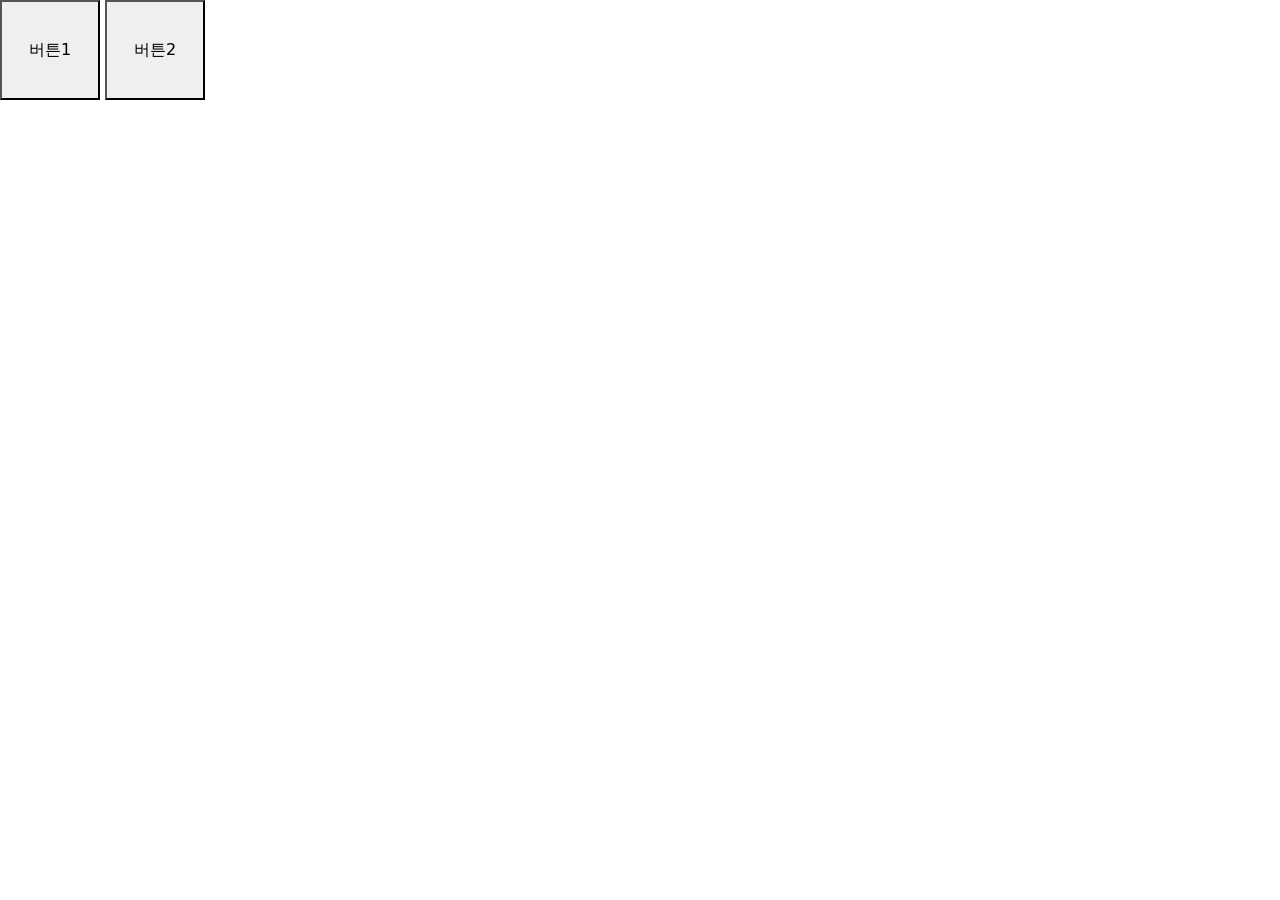
<file: 10.bootstrap 5.x버전 사용법(1) copy.html>
<!DOCTYPE html>
<html lang="en">
<head>
  <meta charset="UTF-8">
  <meta http-equiv="X-UA-Compatible" content="IE=edge">
  <meta name="viewport" content="width=device-width, initial-scale=1.0">
  <title>Document</title>
  <link rel="stylesheet" href="css/main.css">

  <!-- 부트스트랩 : css, js -->
  <!-- 부트스트랩 사용법 css : 출처 : https://getbootstrap.com/docs/5.1/getting-started/introduction/-->
  <link href="https://cdn.jsdelivr.net/npm/bootstrap@5.1.3/dist/css/bootstrap.min.css" rel="stylesheet" integrity="sha384-1BmE4kWBq78iYhFldvKuhfTAU6auU8tT94WrHftjDbrCEXSU1oBoqyl2QvZ6jIW3" crossorigin="anonymous">

</head>
<body>
    <!-- 버튼1 : 아이디 입력하세요 -->
    <!-- 버튼2 : 비밀번호 입력하세요 -->
    <div class="alert-box" id="alert">
      <p id="title">아이디 입력하세요.</p>
      <button id="close">닫기</button>
    </div>

    <button onclick="알림창1('아이디를 입력하세요.', 'block')">버튼1</button>
    <button onclick="알림창1('비밀번호를 입력하세요', 'block')">버튼2</button>
   
</body>

  <!-- 부트스트랩 사용법 js : 출처 : https://getbootstrap.com/docs/5.1/getting-started/introduction/-->
  <script src="https://cdn.jsdelivr.net/npm/bootstrap@5.1.3/dist/js/bootstrap.bundle.min.js" integrity="sha384-ka7Sk0Gln4gmtz2MlQnikT1wXgYsOg+OMhuP+IlRH9sENBO0LRn5q+8nbTov4+1p" crossorigin="anonymous"></script>  

<script>

// close 아이디를 클릭했을 때 function을 실행시켜주세요.
  document.getElementById('close').addEventListener('click', function(
  ){
    document.getElementById('alert').style.display = 'none';
  })

  function 알림창1(구멍1, 구멍2) {

    // 1.제목을 바꿈 : p태그를 아이디 입력으로 바꿈
    document.getElementById('title').innerHTML = 구멍1;

    // 2.띄움
    document.getElementById('alert').style.display = 구멍2;

  }
</script>
</html>
</file>
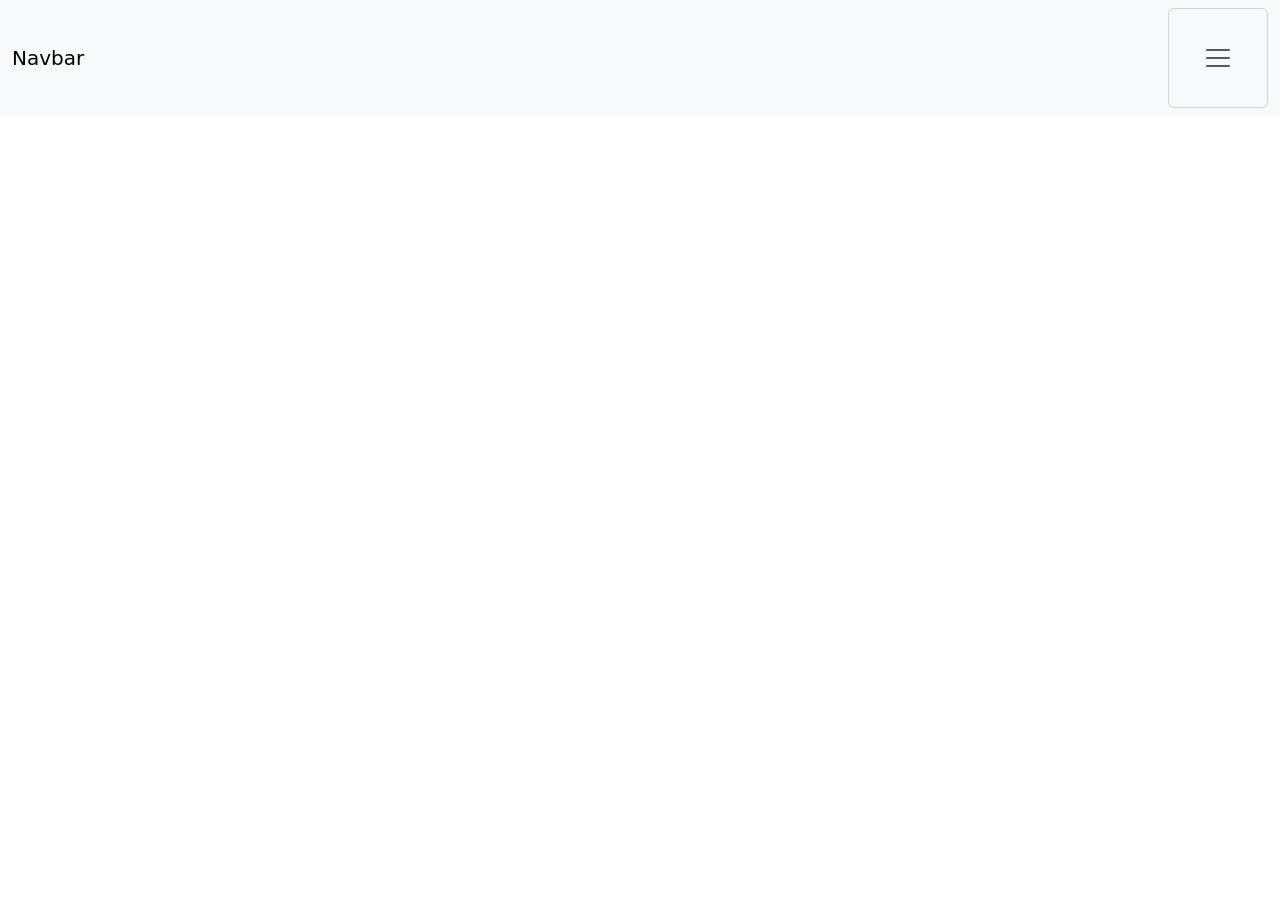
<file: 10.bootstrap 5.x버전 사용법(2)starttemplate 전부 붙여 넣기.html>
<!-- 부트스트랩 사용법 starttemplate : 출처 : https://getbootstrap.com/docs/5.1/getting-started/introduction/-->

<!doctype html>
<html lang="en">
  <head>
    <!-- Required meta tags -->
    <meta charset="utf-8">
    <meta name="viewport" content="width=device-width, initial-scale=1">

    <!-- Bootstrap CSS -->
    <link href="https://cdn.jsdelivr.net/npm/bootstrap@5.1.3/dist/css/bootstrap.min.css" rel="stylesheet" integrity="sha384-1BmE4kWBq78iYhFldvKuhfTAU6auU8tT94WrHftjDbrCEXSU1oBoqyl2QvZ6jIW3" crossorigin="anonymous">

    <link rel="stylesheet" href="css/main.css">

    <title>Hello, world!</title>
  </head>
  <body>

    <!-- nav bar -->
    <nav class="navbar navbar-light bg-light">
      <div class="container-fluid">
        <span class="navbar-brand">Navbar</span>
        <button class="navbar-toggler" type="button">
          <span class="navbar-toggler-icon"></span>
        </button>
      </div>
    </nav> 

    <!-- Optional JavaScript; choose one of the two! -->

    <!-- Option 1: Bootstrap Bundle with Popper -->
    <script src="https://cdn.jsdelivr.net/npm/bootstrap@5.1.3/dist/js/bootstrap.bundle.min.js" integrity="sha384-ka7Sk0Gln4gmtz2MlQnikT1wXgYsOg+OMhuP+IlRH9sENBO0LRn5q+8nbTov4+1p" crossorigin="anonymous"></script>

    <!-- Option 2: Separate Popper and Bootstrap JS -->
    <!--
    <script src="https://cdn.jsdelivr.net/npm/@popperjs/core@2.10.2/dist/umd/popper.min.js" integrity="sha384-7+zCNj/IqJ95wo16oMtfsKbZ9ccEh31eOz1HGyDuCQ6wgnyJNSYdrPa03rtR1zdB" crossorigin="anonymous"></script>
    <script src="https://cdn.jsdelivr.net/npm/bootstrap@5.1.3/dist/js/bootstrap.min.js" integrity="sha384-QJHtvGhmr9XOIpI6YVutG+2QOK9T+ZnN4kzFN1RtK3zEFEIsxhlmWl5/YESvpZ13" crossorigin="anonymous"></script>
    -->
  </body>
</html>
</file>
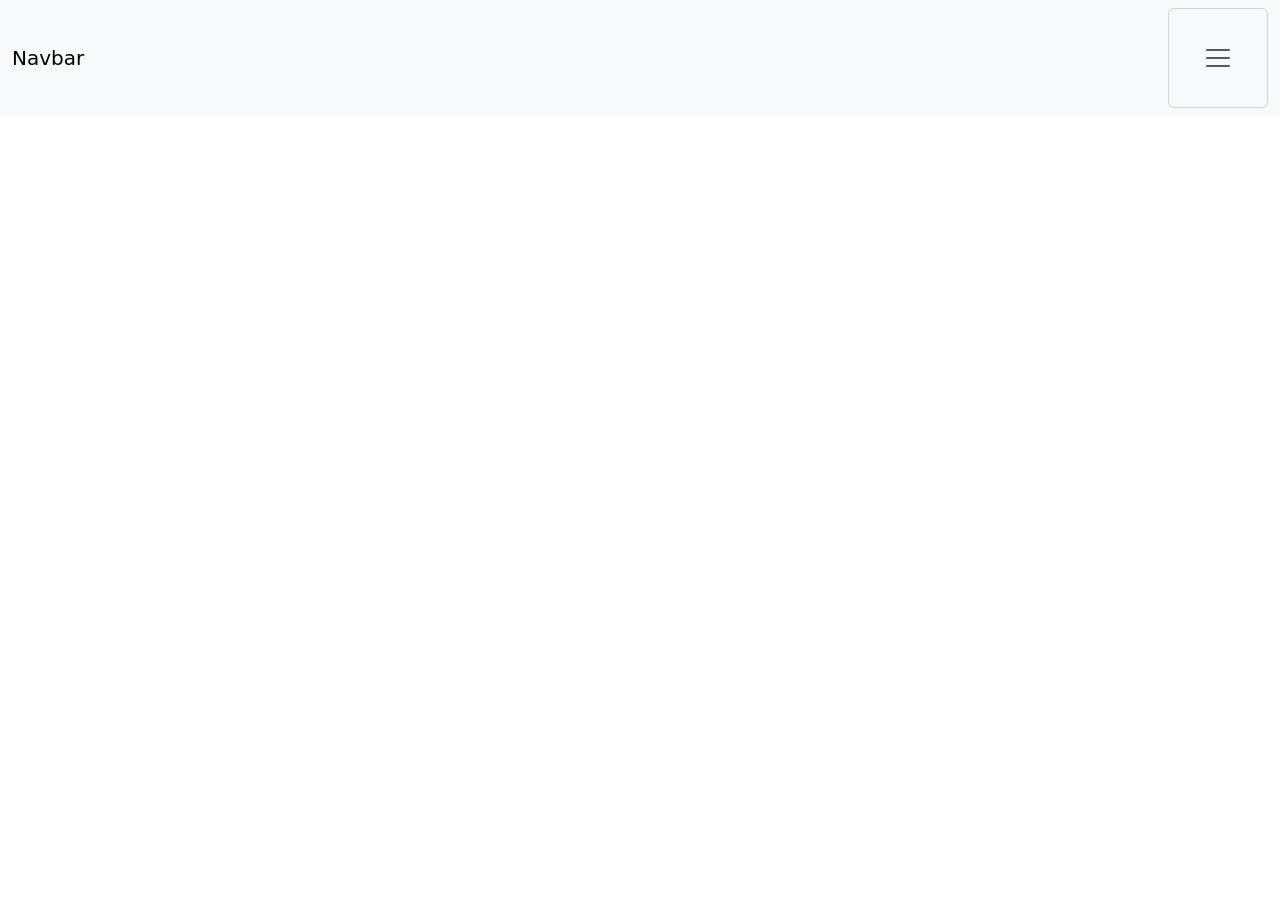
<file: 11.show-class 보였다. 안 보였다 copy.html>
<!-- 부트스트랩 사용법 starttemplate : 출처 : https://getbootstrap.com/docs/5.1/getting-started/introduction/-->

<!doctype html>
<html lang="en">
  <head>
    <!-- Required meta tags -->
    <meta charset="utf-8">
    <meta name="viewport" content="width=device-width, initial-scale=1">

    <!-- Bootstrap CSS -->
    <link href="https://cdn.jsdelivr.net/npm/bootstrap@5.1.3/dist/css/bootstrap.min.css" rel="stylesheet" integrity="sha384-1BmE4kWBq78iYhFldvKuhfTAU6auU8tT94WrHftjDbrCEXSU1oBoqyl2QvZ6jIW3" crossorigin="anonymous">

    <link rel="stylesheet" href="css/main.css">

    <title>Hello, world!</title>
  </head>
  <body>

    <!-- nav bar -->
    <nav class="navbar navbar-light bg-light">
      <div class="container-fluid">
        <span class="navbar-brand">Navbar</span>
        <button class="navbar-toggler" type="button">
          <span class="navbar-toggler-icon"></span>
        </button>
      </div>
    </nav> 

    <ul class="list-group">
      <li class="list-group-item">An item</li>
      <li class="list-group-item">A second item</li>
      <li class="list-group-item">A third item</li>
      <li class="list-group-item">A fourth item</li>
      <li class="list-group-item">And a fifth one</li>
    </ul>

    <script>
      // css display 만들어 놔야 함
      document.getElementsByClassName('navbar-toggler')[0].addEventListener('click', function(){
        document.getElementsByClassName('list-group')[0].classList.toggle('show');
      })
    </script>
    <!-- Optional JavaScript; choose one of the two! -->

    <!-- Option 1: Bootstrap Bundle with Popper -->
    <script src="https://cdn.jsdelivr.net/npm/bootstrap@5.1.3/dist/js/bootstrap.bundle.min.js" integrity="sha384-ka7Sk0Gln4gmtz2MlQnikT1wXgYsOg+OMhuP+IlRH9sENBO0LRn5q+8nbTov4+1p" crossorigin="anonymous"></script>

    <!-- Option 2: Separate Popper and Bootstrap JS -->
    <!--
    <script src="https://cdn.jsdelivr.net/npm/@popperjs/core@2.10.2/dist/umd/popper.min.js" integrity="sha384-7+zCNj/IqJ95wo16oMtfsKbZ9ccEh31eOz1HGyDuCQ6wgnyJNSYdrPa03rtR1zdB" crossorigin="anonymous"></script>
    <script src="https://cdn.jsdelivr.net/npm/bootstrap@5.1.3/dist/js/bootstrap.min.js" integrity="sha384-QJHtvGhmr9XOIpI6YVutG+2QOK9T+ZnN4kzFN1RtK3zEFEIsxhlmWl5/YESvpZ13" crossorigin="anonymous"></script>
    -->
  </body>
</html>
</file>
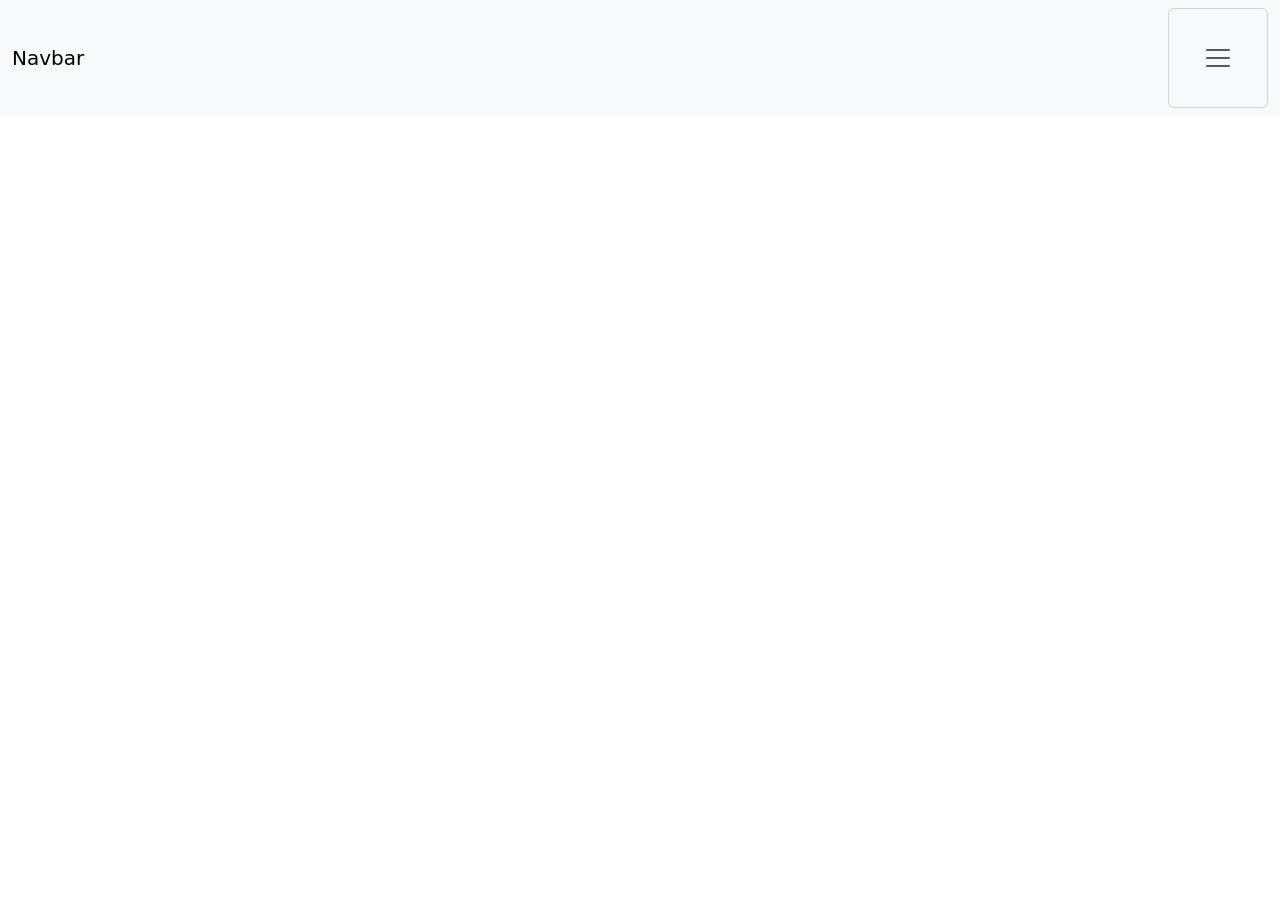
<file: 12.querySelector(All).html>
<!-- 부트스트랩 사용법 starttemplate : 출처 : https://getbootstrap.com/docs/5.1/getting-started/introduction/-->

<!doctype html>
<html lang="en">
  <head>
    <!-- Required meta tags -->
    <meta charset="utf-8">
    <meta name="viewport" content="width=device-width, initial-scale=1">

    <!-- Bootstrap CSS -->
    <link href="https://cdn.jsdelivr.net/npm/bootstrap@5.1.3/dist/css/bootstrap.min.css" rel="stylesheet" integrity="sha384-1BmE4kWBq78iYhFldvKuhfTAU6auU8tT94WrHftjDbrCEXSU1oBoqyl2QvZ6jIW3" crossorigin="anonymous">

    <link rel="stylesheet" href="css/main.css">

    <title>Hello, world!</title>
  </head>
  <body>

    <!-- nav bar -->
    <nav class="navbar navbar-light bg-light">
      <div class="container-fluid">
        <span class="navbar-brand">Navbar</span>
        <button class="navbar-toggler" type="button">
          <span class="navbar-toggler-icon"></span>
        </button>
      </div>
    </nav> 

    <ul class="list-group" id="list-group">
      <li class="list-group-item">An item</li>
      <li class="list-group-item">A second item</li>
      <li class="list-group-item">A third item</li>
      <li class="list-group-item">A fourth item</li>
      <li class="list-group-item">And a fifth one</li>
    </ul>

    <script>

      // querySelector : class, id 둘 다 선택 가능
      // 특징 : 맨 위에것만 찾음
      document.querySelector('.list-group')
      document.querySelector('#list-group')

      // querySelectorAll : 해당 요소 다 찾아줌
      document.querySelectorAll('.list-group-item')
      document.querySelectorAll('.list-group-item')[1]

    </script>
    <!-- Optional JavaScript; choose one of the two! -->

    <!-- Option 1: Bootstrap Bundle with Popper -->
    <script src="https://cdn.jsdelivr.net/npm/bootstrap@5.1.3/dist/js/bootstrap.bundle.min.js" integrity="sha384-ka7Sk0Gln4gmtz2MlQnikT1wXgYsOg+OMhuP+IlRH9sENBO0LRn5q+8nbTov4+1p" crossorigin="anonymous"></script>

    <!-- Option 2: Separate Popper and Bootstrap JS -->
    <!--
    <script src="https://cdn.jsdelivr.net/npm/@popperjs/core@2.10.2/dist/umd/popper.min.js" integrity="sha384-7+zCNj/IqJ95wo16oMtfsKbZ9ccEh31eOz1HGyDuCQ6wgnyJNSYdrPa03rtR1zdB" crossorigin="anonymous"></script>
    <script src="https://cdn.jsdelivr.net/npm/bootstrap@5.1.3/dist/js/bootstrap.min.js" integrity="sha384-QJHtvGhmr9XOIpI6YVutG+2QOK9T+ZnN4kzFN1RtK3zEFEIsxhlmWl5/YESvpZ13" crossorigin="anonymous"></script>
    -->
  </body>
</html>
</file>
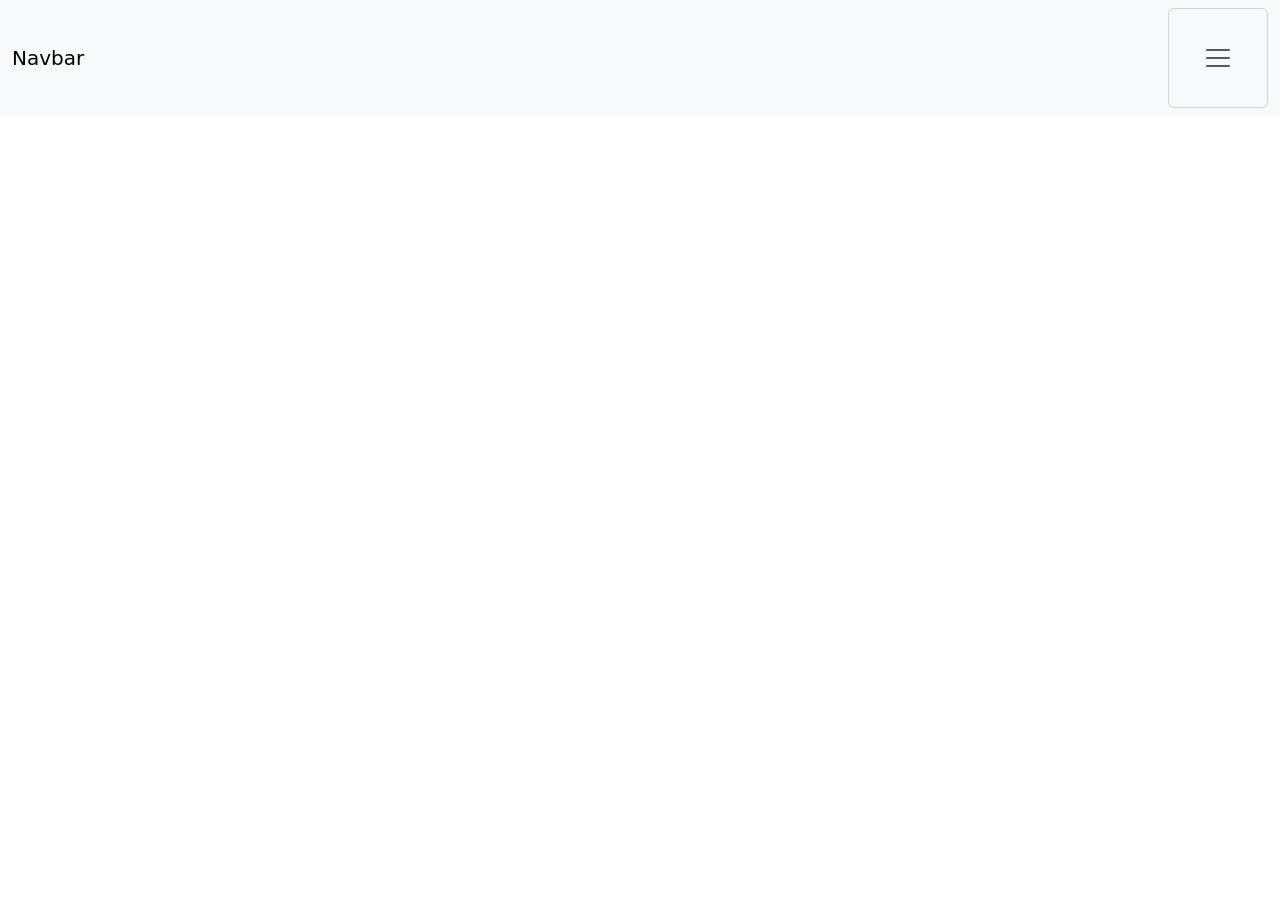
<file: 12.show-class 보였다. 안 보였다 copy.html>
<!-- 부트스트랩 사용법 starttemplate : 출처 : https://getbootstrap.com/docs/5.1/getting-started/introduction/-->

<!DOCTYPE html>
<html lang="en">
  <head>
    <!-- Required meta tags -->
    <meta charset="utf-8" />
    <meta name="viewport" content="width=device-width, initial-scale=1" />

    <!-- Bootstrap CSS -->
    <link
      href="https://cdn.jsdelivr.net/npm/bootstrap@5.1.3/dist/css/bootstrap.min.css"
      rel="stylesheet"
      integrity="sha384-1BmE4kWBq78iYhFldvKuhfTAU6auU8tT94WrHftjDbrCEXSU1oBoqyl2QvZ6jIW3"
      crossorigin="anonymous"
    />

    <link rel="stylesheet" href="css/main.css" />

    <title>Hello, world!</title>
  </head>
  <body>
    <!-- nav bar -->
    <nav class="navbar navbar-light bg-light">
      <div class="container-fluid">
        <span class="navbar-brand">Navbar</span>
        <button class="navbar-toggler" type="button">
          <span class="navbar-toggler-icon"></span>
        </button>
      </div>
    </nav>

    <ul class="list-group">
      <li class="list-group-item">An item</li>
      <li class="list-group-item">A second item</li>
      <li class="list-group-item">A third item</li>
      <li class="list-group-item">A fourth item</li>
      <li class="list-group-item">And a fifth one</li>
    </ul>

    <script>
      // css display 만들어 놔야 함 -> 좀 더 자세히 : 모달 창 만드는 법index copy.html
      document
        .getElementsByClassName("navbar-toggler")[0]
        .addEventListener("click", function () {
          document
            .getElementsByClassName("list-group")[0]
            .classList.toggle("show");
        });
    </script>
    <!-- Optional JavaScript; choose one of the two! -->

    <!-- Option 1: Bootstrap Bundle with Popper -->
    <script
      src="https://cdn.jsdelivr.net/npm/bootstrap@5.1.3/dist/js/bootstrap.bundle.min.js"
      integrity="sha384-ka7Sk0Gln4gmtz2MlQnikT1wXgYsOg+OMhuP+IlRH9sENBO0LRn5q+8nbTov4+1p"
      crossorigin="anonymous"
    ></script>

    <!-- Option 2: Separate Popper and Bootstrap JS -->
    <!--
    <script src="https://cdn.jsdelivr.net/npm/@popperjs/core@2.10.2/dist/umd/popper.min.js" integrity="sha384-7+zCNj/IqJ95wo16oMtfsKbZ9ccEh31eOz1HGyDuCQ6wgnyJNSYdrPa03rtR1zdB" crossorigin="anonymous"></script>
    <script src="https://cdn.jsdelivr.net/npm/bootstrap@5.1.3/dist/js/bootstrap.min.js" integrity="sha384-QJHtvGhmr9XOIpI6YVutG+2QOK9T+ZnN4kzFN1RtK3zEFEIsxhlmWl5/YESvpZ13" crossorigin="anonymous"></script>
    -->
  </body>
</html>
</file>
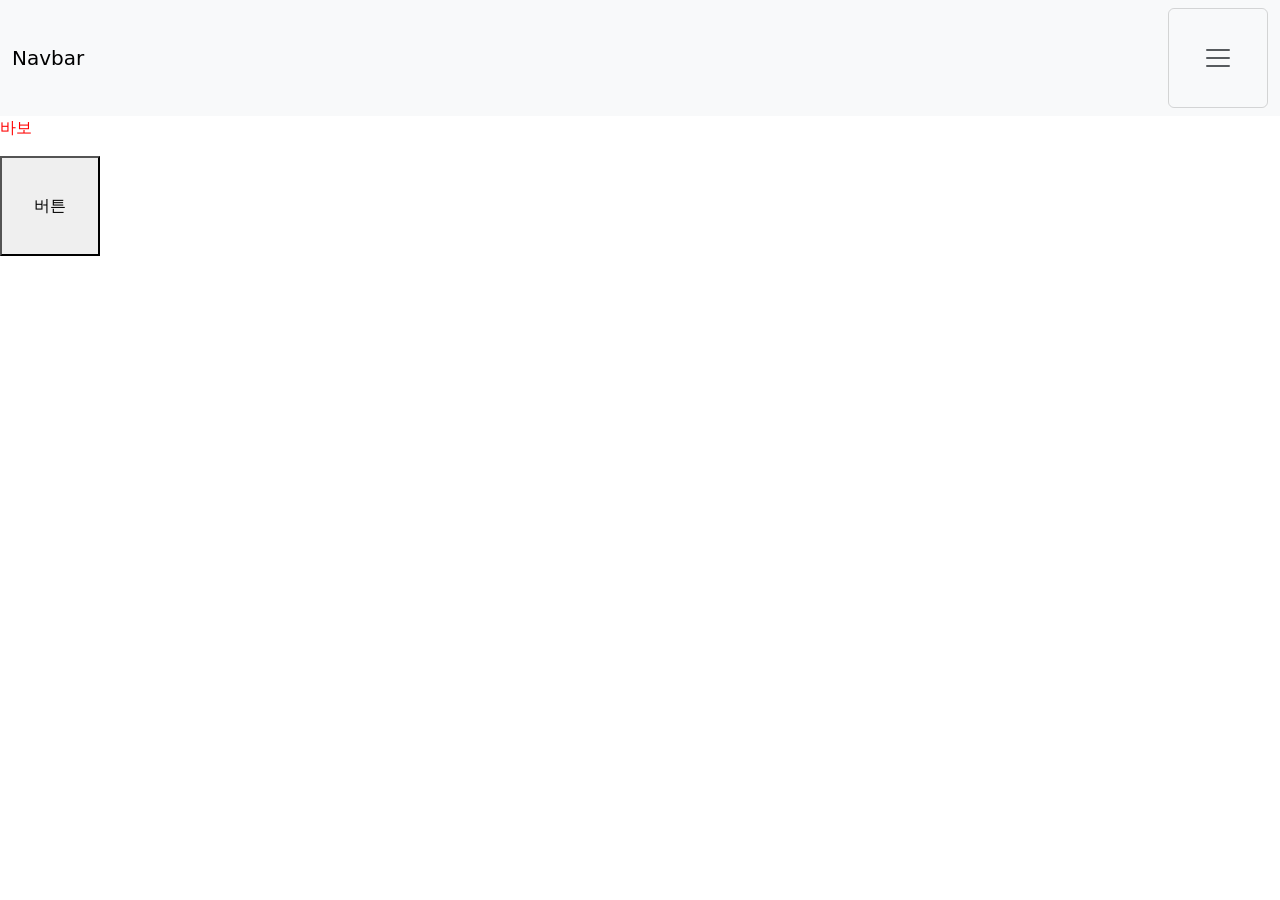
<file: 13.jquery 쓰는 법.html>
<!-- 구글 검색 : jquery cnd -->
<!-- 버전 : minified -->

<!-- 참고 : jQuery, Javascript 비교 
: https://webstudynote.tistory.com/95-->

<!doctype html>
<html lang="en">
  <head>
    <!-- Required meta tags -->
    <meta charset="utf-8">
    <meta name="viewport" content="width=device-width, initial-scale=1">

    <!-- Bootstrap CSS -->
    <link href="https://cdn.jsdelivr.net/npm/bootstrap@5.1.3/dist/css/bootstrap.min.css" rel="stylesheet" integrity="sha384-1BmE4kWBq78iYhFldvKuhfTAU6auU8tT94WrHftjDbrCEXSU1oBoqyl2QvZ6jIW3" crossorigin="anonymous">

    <link rel="stylesheet" href="css/main.css">

    <!-- jquery -->
    <script src="https://code.jquery.com/jquery-3.6.0.min.js" integrity="sha256-/xUj+3OJU5yExlq6GSYGSHk7tPXikynS7ogEvDej/m4=" crossorigin="anonymous"></script>

    <title>Hello, world!</title>
  </head>
  <body>

    <!-- nav bar -->
    <nav class="navbar navbar-light bg-light">
      <div class="container-fluid">
        <span class="navbar-brand">Navbar</span>
        <button class="navbar-toggler" type="button">
          <span class="navbar-toggler-icon"></span>
        </button>
      </div>
    </nav> 

    <ul class="list-group">
      <li class="list-group-item">An item</li>
      <li class="list-group-item">A second item</li>
      <li class="list-group-item">A third item</li>
      <li class="list-group-item">A fourth item</li>
      <li class="list-group-item">And a fifth one</li>
    </ul>

    <p class = "hello">안녕</p>
    <button id="test-btn">버튼</button>
    
    <!-- jquery 문법 -->
    <script>
      // document.querySelector('.hello').innerHTML = '바보';
      $('.hello').html('바보');
      $('.hello').css('color','red');

      // 클래스 탈착 jquery 문법 : add, toggle, remove
      // $('.hello').addClass('show');
      // $('.hello').removeClass('show');
      $('.hello').toggleClass('show');

      // addEventListener 대체 queyrSelector : on
      $('#test-btn').on('click', function(){
        // style.display = 'none';과 같음
        $('.hello').hide();
        // $('.hello').fadeOut(); //서서히 사라짐
        $('.hello').slideUp(); //애니메이션 효과
      })

    </script>

    <script>
      // css display 만들어 놔야 함
      document.querySelectorAll('.navbar-toggler')[0].addEventListener('click', function(){
        document.querySelectorAll('.list-group')[0].classList.toggle('show');
      })
    </script>
    <!-- Optional JavaScript; choose one of the two! -->

    <!-- Option 1: Bootstrap Bundle with Popper -->
    <script src="https://cdn.jsdelivr.net/npm/bootstrap@5.1.3/dist/js/bootstrap.bundle.min.js" integrity="sha384-ka7Sk0Gln4gmtz2MlQnikT1wXgYsOg+OMhuP+IlRH9sENBO0LRn5q+8nbTov4+1p" crossorigin="anonymous"></script>

    <!-- Option 2: Separate Popper and Bootstrap JS -->
    <!--
    <script src="https://cdn.jsdelivr.net/npm/@popperjs/core@2.10.2/dist/umd/popper.min.js" integrity="sha384-7+zCNj/IqJ95wo16oMtfsKbZ9ccEh31eOz1HGyDuCQ6wgnyJNSYdrPa03rtR1zdB" crossorigin="anonymous"></script>
    <script src="https://cdn.jsdelivr.net/npm/bootstrap@5.1.3/dist/js/bootstrap.min.js" integrity="sha384-QJHtvGhmr9XOIpI6YVutG+2QOK9T+ZnN4kzFN1RtK3zEFEIsxhlmWl5/YESvpZ13" crossorigin="anonymous"></script>
    -->
  </body>
  <script src="https://code.jquery.com/jquery-3.6.0.min.js" integrity="sha256-/xUj+3OJU5yExlq6GSYGSHk7tPXikynS7ogEvDej/m4=" crossorigin="anonymous"></script>
</html>
</file>
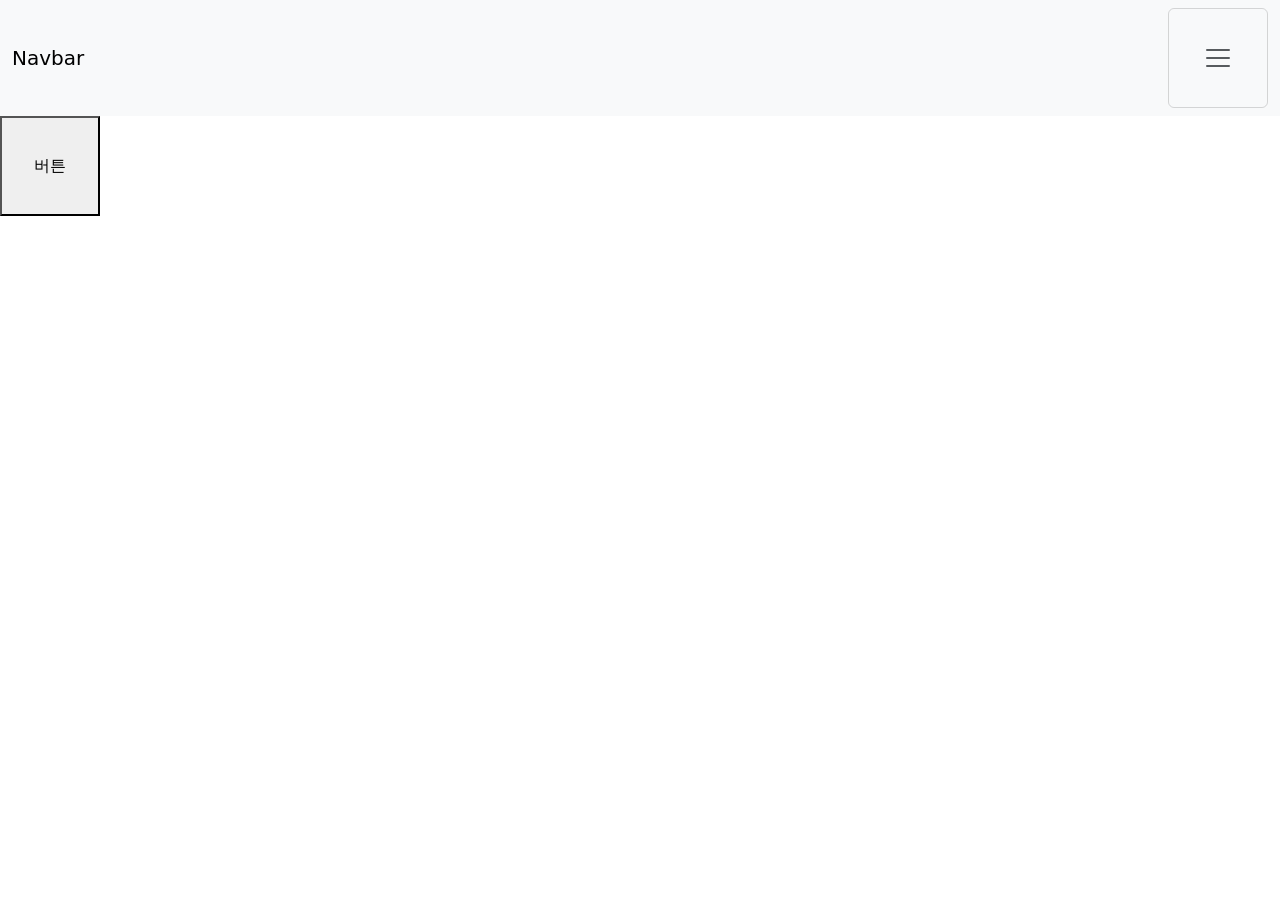
<file: 14.모달 창 만드는 법index copy.html>
<!-- 구글 검색 : jquery cnd -->
<!-- 버전 : minified -->

<!-- 참고 : jQuery, Javascript 비교 
: https://webstudynote.tistory.com/95-->

<!doctype html>
<html lang="en">
  <head>
    <!-- Required meta tags -->
    <meta charset="utf-8">
    <meta name="viewport" content="width=device-width, initial-scale=1">

    <!-- Bootstrap CSS -->
    <link href="https://cdn.jsdelivr.net/npm/bootstrap@5.1.3/dist/css/bootstrap.min.css" rel="stylesheet" integrity="sha384-1BmE4kWBq78iYhFldvKuhfTAU6auU8tT94WrHftjDbrCEXSU1oBoqyl2QvZ6jIW3" crossorigin="anonymous">

    <link rel="stylesheet" href="css/main.css">

    <title>Hello, world!</title>

    <script src="https://code.jquery.com/jquery-3.6.0.min.js" integrity="sha256-/xUj+3OJU5yExlq6GSYGSHk7tPXikynS7ogEvDej/m4=" crossorigin="anonymous"></script>
  </head>
  <body>

    <!-- 모달 창은 여기다 넣는 게 좋음 -->
    
    <!-- nav bar -->
    <nav class="navbar navbar-light bg-light">
      <div class="container-fluid">
        <span class="navbar-brand">Navbar</span>
        <button class="navbar-toggler" type="button">
          <span class="navbar-toggler-icon"></span>
        </button>
      </div>
    </nav> 

    <div class="black-bg">
      <div class="white-bg">
        <h4>로그인하세요</h4>
        <button class="btn btn-danger" id="close">닫기</button>
      </div>
    </div> 

    <button class="btn1">버튼</button>

    <script>
      $('.btn1').on('click', function(){
        $('.black-bg').addClass('show-modal');
      });

      $('#close').on('click', function(){
        $('.black-bg').removeClass('show-modal');
      })
    </script>

    <!-- Optional JavaScript; choose one of the two! -->

    <!-- Option 1: Bootstrap Bundle with Popper -->
    <script src="https://cdn.jsdelivr.net/npm/bootstrap@5.1.3/dist/js/bootstrap.bundle.min.js" integrity="sha384-ka7Sk0Gln4gmtz2MlQnikT1wXgYsOg+OMhuP+IlRH9sENBO0LRn5q+8nbTov4+1p" crossorigin="anonymous"></script>

    <!-- Option 2: Separate Popper and Bootstrap JS -->
    <!--
    <script src="https://cdn.jsdelivr.net/npm/@popperjs/core@2.10.2/dist/umd/popper.min.js" integrity="sha384-7+zCNj/IqJ95wo16oMtfsKbZ9ccEh31eOz1HGyDuCQ6wgnyJNSYdrPa03rtR1zdB" crossorigin="anonymous"></script>
    <script src="https://cdn.jsdelivr.net/npm/bootstrap@5.1.3/dist/js/bootstrap.min.js" integrity="sha384-QJHtvGhmr9XOIpI6YVutG+2QOK9T+ZnN4kzFN1RtK3zEFEIsxhlmWl5/YESvpZ13" crossorigin="anonymous"></script>
    -->
  </body>

</html>
</file>
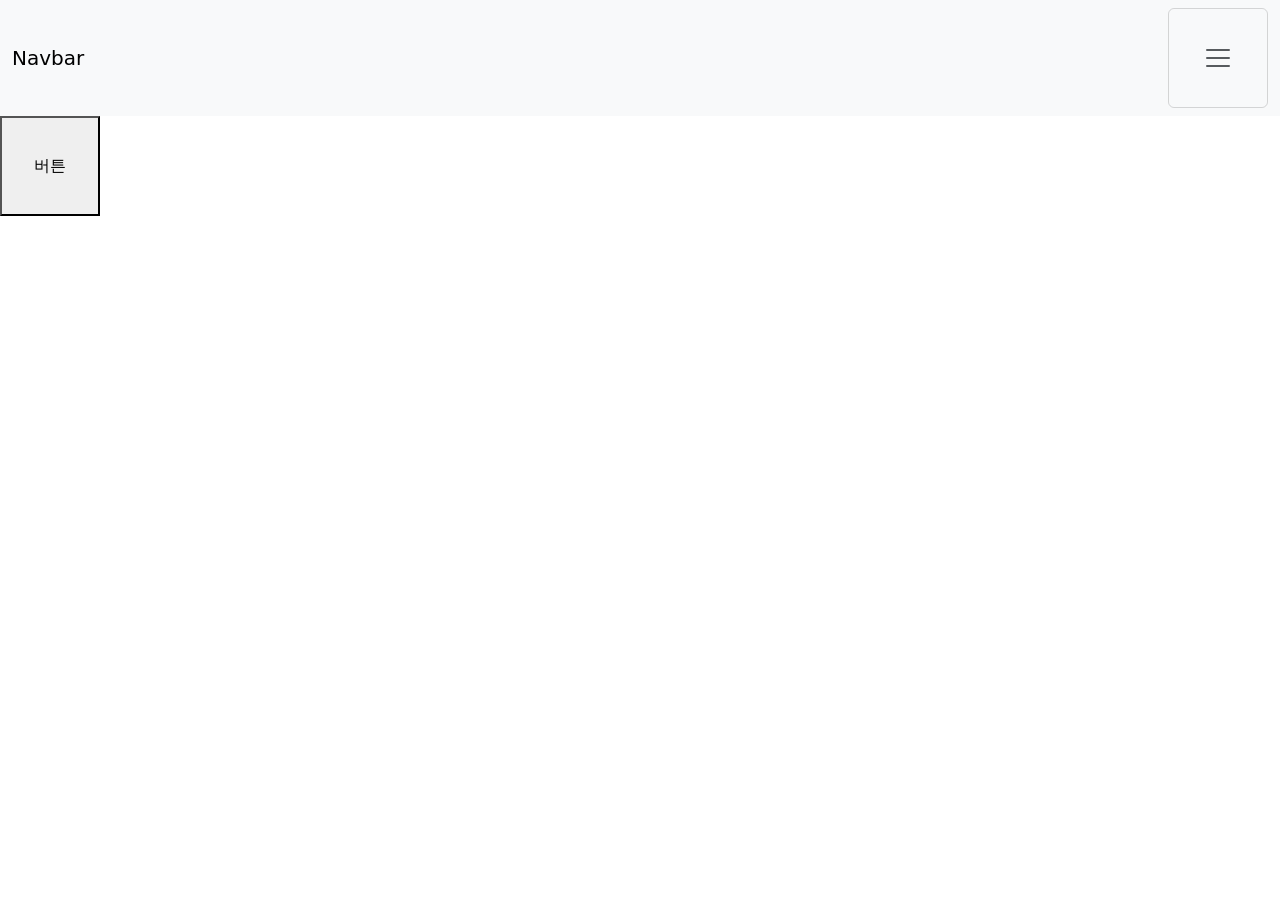
<file: 15.One-way 애니메이션 만드는 법.html>
<!doctype html>
<html lang="en">
  <head>
    <!-- Required meta tags -->
    <meta charset="utf-8">
    <meta name="viewport" content="width=device-width, initial-scale=1">

    <!-- Bootstrap CSS -->
    <link href="https://cdn.jsdelivr.net/npm/bootstrap@5.1.3/dist/css/bootstrap.min.css" rel="stylesheet" integrity="sha384-1BmE4kWBq78iYhFldvKuhfTAU6auU8tT94WrHftjDbrCEXSU1oBoqyl2QvZ6jIW3" crossorigin="anonymous">

    <link rel="stylesheet" href="css/main.css">

    <title>Hello, world!</title>

    <script src="https://code.jquery.com/jquery-3.6.0.min.js" integrity="sha256-/xUj+3OJU5yExlq6GSYGSHk7tPXikynS7ogEvDej/m4=" crossorigin="anonymous"></script>
  </head>
  <body>

    <!-- nav bar -->
    <nav class="navbar navbar-light bg-light">
      <div class="container-fluid">
        <span class="navbar-brand">Navbar</span>
        <button class="navbar-toggler" type="button">
          <span class="navbar-toggler-icon"></span>
        </button>
      </div>
    </nav> 

    <!-- One-way UI 애니메이션 만드는 법
    1.시작 스타일 css 구현
    2.최종 스타일 css 구현
    3.원할 때 최종스타일로 변하라고 코드 짬 
    4.transition 추가-->
    <div class="black-bg">
      <div class="white-bg">
        <h4>로그인하세요</h4>
        <button class="btn btn-danger" id="close">닫기</button>
      </div>
    </div> 

    <button class="btn1">버튼</button>


    <script>
      $('.btn1').on('click', function(){
        $('.black-bg').addClass('show-modal');
      });

      $('#close').on('click', function(){
        $('.black-bg').removeClass('show-modal');
      })
    </script>

    <!-- Optional JavaScript; choose one of the two! -->

    <!-- Option 1: Bootstrap Bundle with Popper -->
    <script src="https://cdn.jsdelivr.net/npm/bootstrap@5.1.3/dist/js/bootstrap.bundle.min.js" integrity="sha384-ka7Sk0Gln4gmtz2MlQnikT1wXgYsOg+OMhuP+IlRH9sENBO0LRn5q+8nbTov4+1p" crossorigin="anonymous"></script>

    <!-- Option 2: Separate Popper and Bootstrap JS -->
    <!--
    <script src="https://cdn.jsdelivr.net/npm/@popperjs/core@2.10.2/dist/umd/popper.min.js" integrity="sha384-7+zCNj/IqJ95wo16oMtfsKbZ9ccEh31eOz1HGyDuCQ6wgnyJNSYdrPa03rtR1zdB" crossorigin="anonymous"></script>
    <script src="https://cdn.jsdelivr.net/npm/bootstrap@5.1.3/dist/js/bootstrap.min.js" integrity="sha384-QJHtvGhmr9XOIpI6YVutG+2QOK9T+ZnN4kzFN1RtK3zEFEIsxhlmWl5/YESvpZ13" crossorigin="anonymous"></script>
    -->
  </body>

</html>
</file>
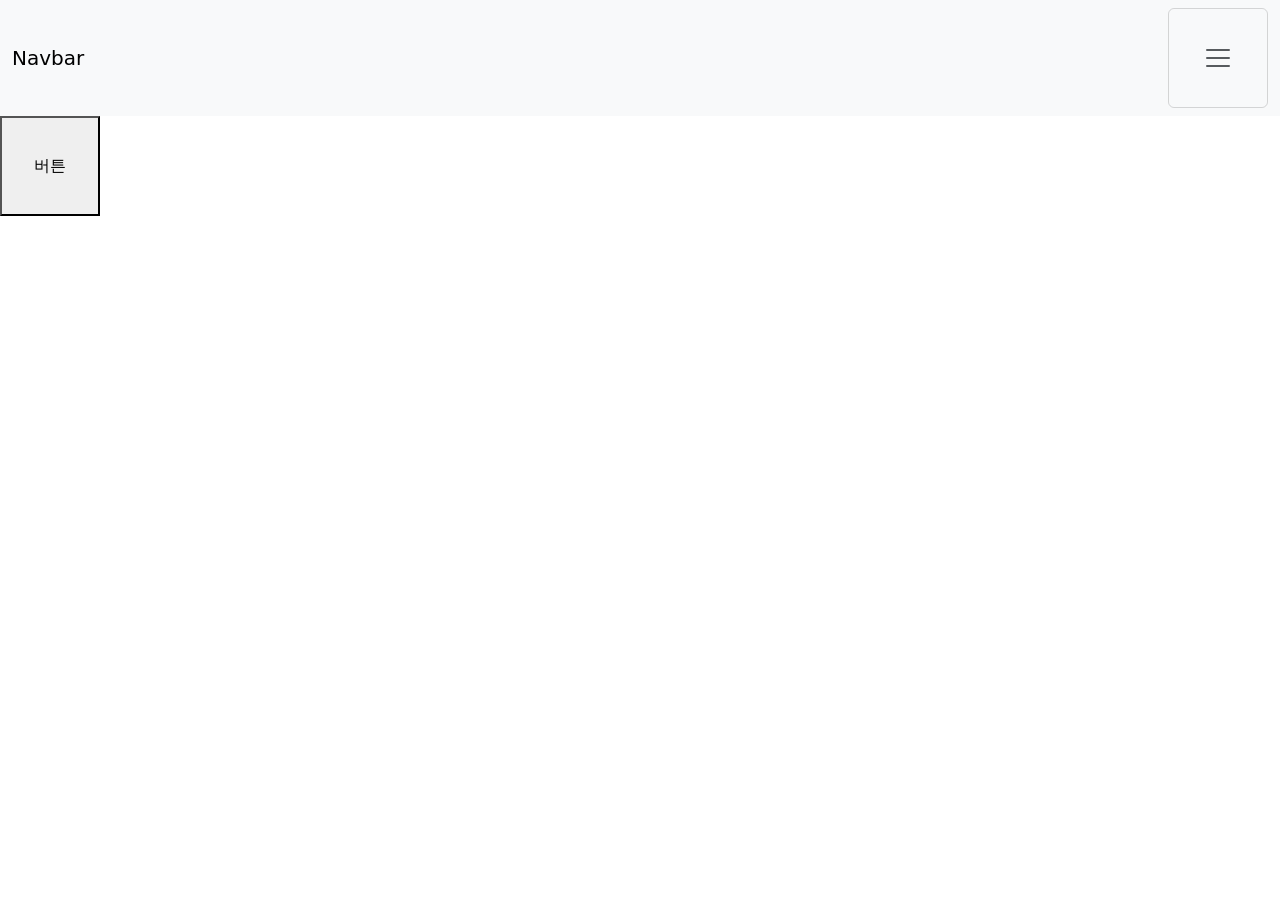
<file: 16.form 만드는 법 - input.html>
<!doctype html>
<html lang="en">
  <head>
    <!-- Required meta tags -->
    <meta charset="utf-8">
    <meta name="viewport" content="width=device-width, initial-scale=1">

    <!-- Bootstrap CSS -->
    <link href="https://cdn.jsdelivr.net/npm/bootstrap@5.1.3/dist/css/bootstrap.min.css" rel="stylesheet" integrity="sha384-1BmE4kWBq78iYhFldvKuhfTAU6auU8tT94WrHftjDbrCEXSU1oBoqyl2QvZ6jIW3" crossorigin="anonymous">

    <link rel="stylesheet" href="css/main.css">

    <title>Hello, world!</title>

    <script src="https://code.jquery.com/jquery-3.6.0.min.js" integrity="sha256-/xUj+3OJU5yExlq6GSYGSHk7tPXikynS7ogEvDej/m4=" crossorigin="anonymous"></script>
  </head>
  <body>

    <!-- 모달 창 -->
    <div class="black-bg">
      <div class="white-bg">
        <h4>로그인하세요</h4>

        <!-- form 만드는 법 -->
        <form action="17.success.html">
          <div class="my-3">
            <input type="text" class="form-control">
           </div>
           <div class="my-3">
             <input type="password" class="form-control">
           </div>
           <button type="submit" class="btn btn-primary">전송</button>
           <button type="button" class="btn btn-danger" id="close">닫기</button>
        </form> 
      </div>
    </div> 

    <!-- nav bar -->
    <nav class="navbar navbar-light bg-light">
      <div class="container-fluid">
        <span class="navbar-brand">Navbar</span>
        <button class="navbar-toggler" type="button">
          <span class="navbar-toggler-icon"></span>
        </button>
      </div>
    </nav> 

    <button class="btn1">버튼</button>

    <script>
      $('.btn1').on('click', function(){
        $('.black-bg').addClass('show-modal');
      });

      $('#close').on('click', function(){
        $('.black-bg').removeClass('show-modal');
      })
    </script>

    <!-- Optional JavaScript; choose one of the two! -->

    <!-- Option 1: Bootstrap Bundle with Popper -->
    <script src="https://cdn.jsdelivr.net/npm/bootstrap@5.1.3/dist/js/bootstrap.bundle.min.js" integrity="sha384-ka7Sk0Gln4gmtz2MlQnikT1wXgYsOg+OMhuP+IlRH9sENBO0LRn5q+8nbTov4+1p" crossorigin="anonymous"></script>

    <!-- Option 2: Separate Popper and Bootstrap JS -->
    <!--
    <script src="https://cdn.jsdelivr.net/npm/@popperjs/core@2.10.2/dist/umd/popper.min.js" integrity="sha384-7+zCNj/IqJ95wo16oMtfsKbZ9ccEh31eOz1HGyDuCQ6wgnyJNSYdrPa03rtR1zdB" crossorigin="anonymous"></script>
    <script src="https://cdn.jsdelivr.net/npm/bootstrap@5.1.3/dist/js/bootstrap.min.js" integrity="sha384-QJHtvGhmr9XOIpI6YVutG+2QOK9T+ZnN4kzFN1RtK3zEFEIsxhlmWl5/YESvpZ13" crossorigin="anonymous"></script>
    -->
  </body>

</html>
</file>
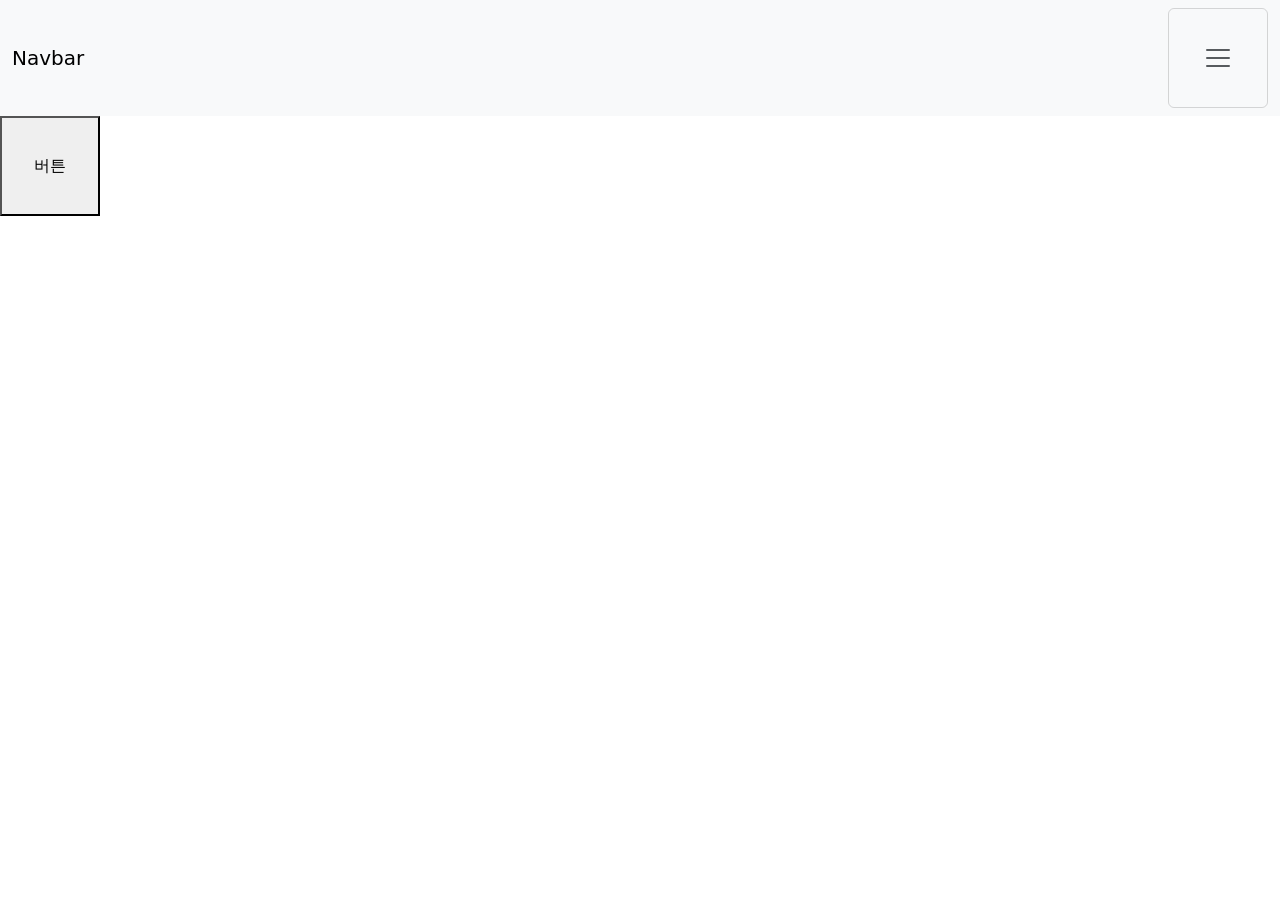
<file: 18.if-else문 사용법(공백검사 숙제와 else if 문법).html>
<!DOCTYPE html>
<html lang="en">
  <head>
    <!-- Required meta tags -->
    <meta charset="utf-8" />
    <meta name="viewport" content="width=device-width, initial-scale=1" />

    <!-- Bootstrap CSS -->
    <link
      href="https://cdn.jsdelivr.net/npm/bootstrap@5.1.3/dist/css/bootstrap.min.css"
      rel="stylesheet"
      integrity="sha384-1BmE4kWBq78iYhFldvKuhfTAU6auU8tT94WrHftjDbrCEXSU1oBoqyl2QvZ6jIW3"
      crossorigin="anonymous"
    />

    <!-- CSS -->
    <link rel="stylesheet" href="css/main.css" />

    <title>Hello, world!</title>

    <!-- jquery -->
    <script
      src="https://code.jquery.com/jquery-3.6.0.min.js"
      integrity="sha256-/xUj+3OJU5yExlq6GSYGSHk7tPXikynS7ogEvDej/m4="
      crossorigin="anonymous"
    ></script>
  </head>
  <body>
    <!-- 모달 창 -->
    <div class="black-bg">
      <div class="white-bg">
        <h4>로그인하세요</h4>

        <!-- form 만드는 법 -->
        <form action="17.success.html">
          <div class="my-3">
            <input type="text" class="form-control" id="id_input1" />
          </div>
          <div class="my-3">
            <input type="password" class="form-control" />
          </div>
          <button type="submit" class="btn btn-primary" id="send1">전송</button>
          <button type="button" class="btn btn-danger" id="close">닫기</button>
        </form>
      </div>
    </div>

    <!-- nav bar -->
    <nav class="navbar navbar-light bg-light">
      <div class="container-fluid">
        <span class="navbar-brand">Navbar</span>
        <button class="navbar-toggler" type="button">
          <span class="navbar-toggler-icon"></span>
        </button>
      </div>
    </nav>

    <button class="btn1">버튼</button>

    <script>
      $(".btn1").on("click", function () {
        $(".black-bg").addClass("show-modal");
      });

      $("#close").on("click", function () {
        $(".black-bg").removeClass("show-modal");
      });
    </script>

    <script>
      // **
      // 1.전송버튼을 누른다.
      // 2.input에 입력한 값이 공백이면 알림창을 띄운다.
      $("#send1").on("click", function () {
        // input에 입력한 값 출력하는 법
        let a1 = document.getElementById("id_input1").value;

        if (a1 == "") {
          alert("아이디 입력 안함");
        }
      });

      // click 같은말 tag로
      // $("form").on("submit", function () {
      //   console.log("안녕");
      // });

      // **if 문 만드는 법
      // if(조건){
      //   실행할 코드~~~
      // }else if(조건){
      // }else{
      //   실행할 코드~~~
      // }

      // **비교 연산자1 : ==, <, <=, >, >=
      // **비교 연산자2 : !=, ===(타입까지 같아야 함)
      // true 자료들(truthy라고 함) : 0제외 숫자. '문자', [], {}
      // false 자료들(falsy라고 함) : 0, '', null, undefined, NaN
      // 연산자3 : &&(둘 다 참이어야 ture 판정), ||(둘 중 하나만 참이면 true 판정)

      // **변수에 1 더하는 법
      // 변수+++
      // 변수 += 1
      // 변수 = 변수 + 1
    </script>

    <!-- Optional JavaScript; choose one of the two! -->

    <!-- Option 1: Bootstrap Bundle with Popper -->
    <script
      src="https://cdn.jsdelivr.net/npm/bootstrap@5.1.3/dist/js/bootstrap.bundle.min.js"
      integrity="sha384-ka7Sk0Gln4gmtz2MlQnikT1wXgYsOg+OMhuP+IlRH9sENBO0LRn5q+8nbTov4+1p"
      crossorigin="anonymous"
    ></script>

    <!-- Option 2: Separate Popper and Bootstrap JS -->
    <!--
    <script src="https://cdn.jsdelivr.net/npm/@popperjs/core@2.10.2/dist/umd/popper.min.js" integrity="sha384-7+zCNj/IqJ95wo16oMtfsKbZ9ccEh31eOz1HGyDuCQ6wgnyJNSYdrPa03rtR1zdB" crossorigin="anonymous"></script>
    <script src="https://cdn.jsdelivr.net/npm/bootstrap@5.1.3/dist/js/bootstrap.min.js" integrity="sha384-QJHtvGhmr9XOIpI6YVutG+2QOK9T+ZnN4kzFN1RtK3zEFEIsxhlmWl5/YESvpZ13" crossorigin="anonymous"></script>
    -->
  </body>
</html>
</file>
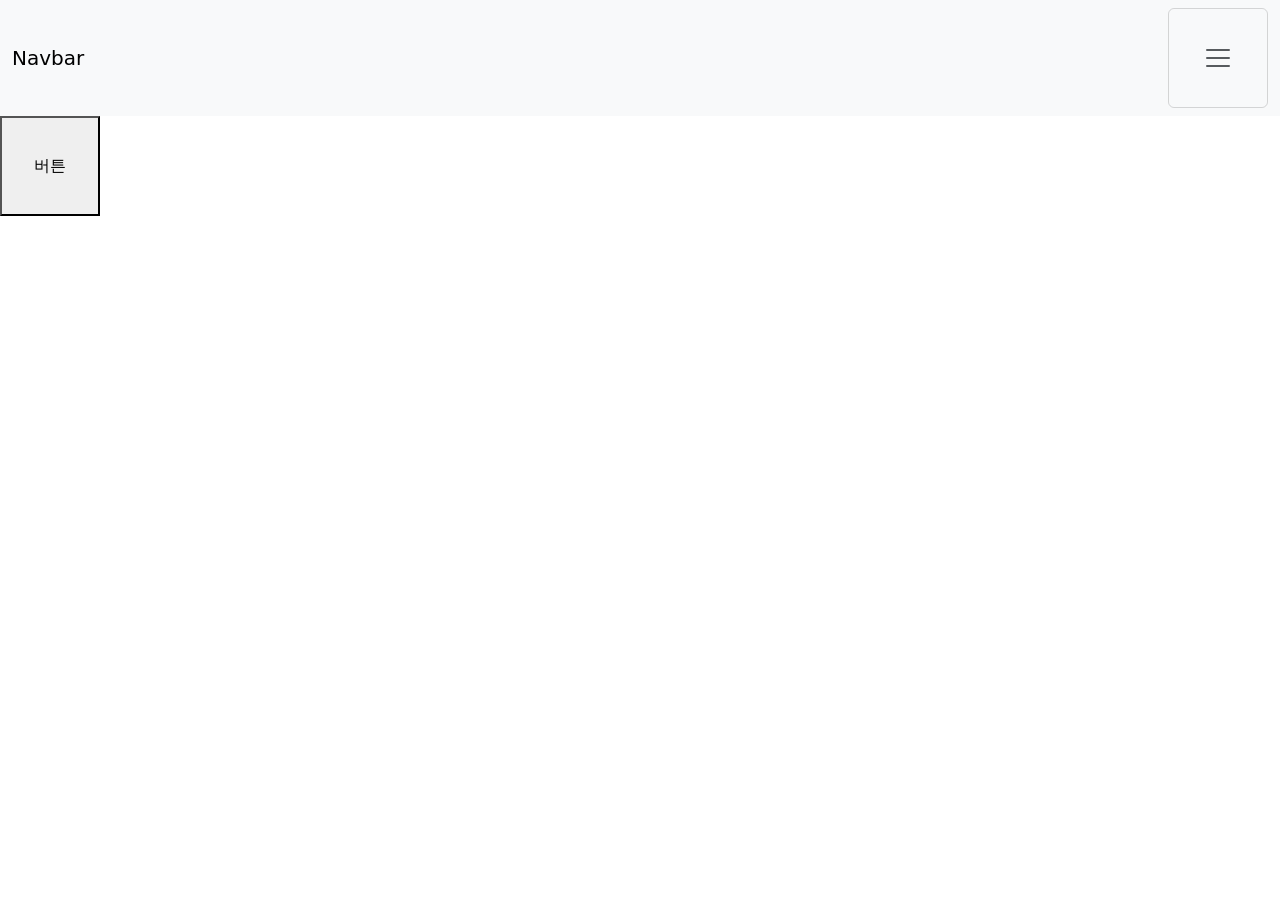
<file: 19.input에 입력한 값 js에 출력하는 법(공백검사 숙제와 else if 문법) copy.html>
<!DOCTYPE html>
<html lang="en">
  <head>
    <!-- Required meta tags -->
    <meta charset="utf-8" />
    <meta name="viewport" content="width=device-width, initial-scale=1" />

    <!-- Bootstrap CSS -->
    <link
      href="https://cdn.jsdelivr.net/npm/bootstrap@5.1.3/dist/css/bootstrap.min.css"
      rel="stylesheet"
      integrity="sha384-1BmE4kWBq78iYhFldvKuhfTAU6auU8tT94WrHftjDbrCEXSU1oBoqyl2QvZ6jIW3"
      crossorigin="anonymous"
    />

    <!-- css -->
    <link rel="stylesheet" href="css/main.css" />
    
    <!-- jquery -->
    <script
      src="https://code.jquery.com/jquery-3.6.0.min.js"
      integrity="sha256-/xUj+3OJU5yExlq6GSYGSHk7tPXikynS7ogEvDej/m4="
      crossorigin="anonymous"
    ></script>
    
    <title>Hello, world!</title>

  </head>
  <body>
    <!-- 모달 창 -->
    <div class="black-bg">
      <div class="white-bg">
        <h4>로그인하세요</h4>

        <!-- form 만드는 법 -->
        <form action="17.success.html">
          <div class="my-3">
            <input type="text" class="form-control" id="id_input1" />
          </div>
          <div class="my-3">
            <input type="password" class="form-control" />
          </div>
          <button type="submit" class="btn btn-primary" id="send1">전송</button>
          <button type="button" class="btn btn-danger" id="close">닫기</button>
        </form>
      </div>
    </div>

    <!-- nav bar -->
    <nav class="navbar navbar-light bg-light">
      <div class="container-fluid">
        <span class="navbar-brand">Navbar</span>
        <button class="navbar-toggler" type="button">
          <span class="navbar-toggler-icon"></span>
        </button>
      </div>
    </nav>

    <button class="btn1">버튼</button>

    <script>
      $(".btn1").on("click", function () {
        $(".black-bg").addClass("show-modal");
      });

      $("#close").on("click", function () {
        $(".black-bg").removeClass("show-modal");
      });
    </script>

    <script>
      // **
      // 1.전송버튼을 누른다.
      // 2.input에 입력한 값이 공백이면 알림창을 띄운다.
      $("#send1").on("click", function () {
        // input에 입력한 값 출력하는 법
        let a1 = document.getElementById("id_input1").value;

        if (a1 == "") {
          alert("아이디 입력 안함");
        }
      });

      // click 같은말 tag로
      // $("form").on("submit", function () {
      //   console.log("안녕");
      // });

      // **if 문 만드는 법
      // if(조건){
      //   실행할 코드~~~
      // } else{
      //   실행할 코드~~~
      // }

      // **비교 연산자 : ==, <, <=, >, >=
    </script>

    <!-- Optional JavaScript; choose one of the two! -->

    <!-- Option 1: Bootstrap Bundle with Popper -->
    <script
      src="https://cdn.jsdelivr.net/npm/bootstrap@5.1.3/dist/js/bootstrap.bundle.min.js"
      integrity="sha384-ka7Sk0Gln4gmtz2MlQnikT1wXgYsOg+OMhuP+IlRH9sENBO0LRn5q+8nbTov4+1p"
      crossorigin="anonymous"
    ></script>

    <!-- Option 2: Separate Popper and Bootstrap JS -->
    <!--
    <script src="https://cdn.jsdelivr.net/npm/@popperjs/core@2.10.2/dist/umd/popper.min.js" integrity="sha384-7+zCNj/IqJ95wo16oMtfsKbZ9ccEh31eOz1HGyDuCQ6wgnyJNSYdrPa03rtR1zdB" crossorigin="anonymous"></script>
    <script src="https://cdn.jsdelivr.net/npm/bootstrap@5.1.3/dist/js/bootstrap.min.js" integrity="sha384-QJHtvGhmr9XOIpI6YVutG+2QOK9T+ZnN4kzFN1RtK3zEFEIsxhlmWl5/YESvpZ13" crossorigin="anonymous"></script>
    -->
  </body>
</html>
</file>
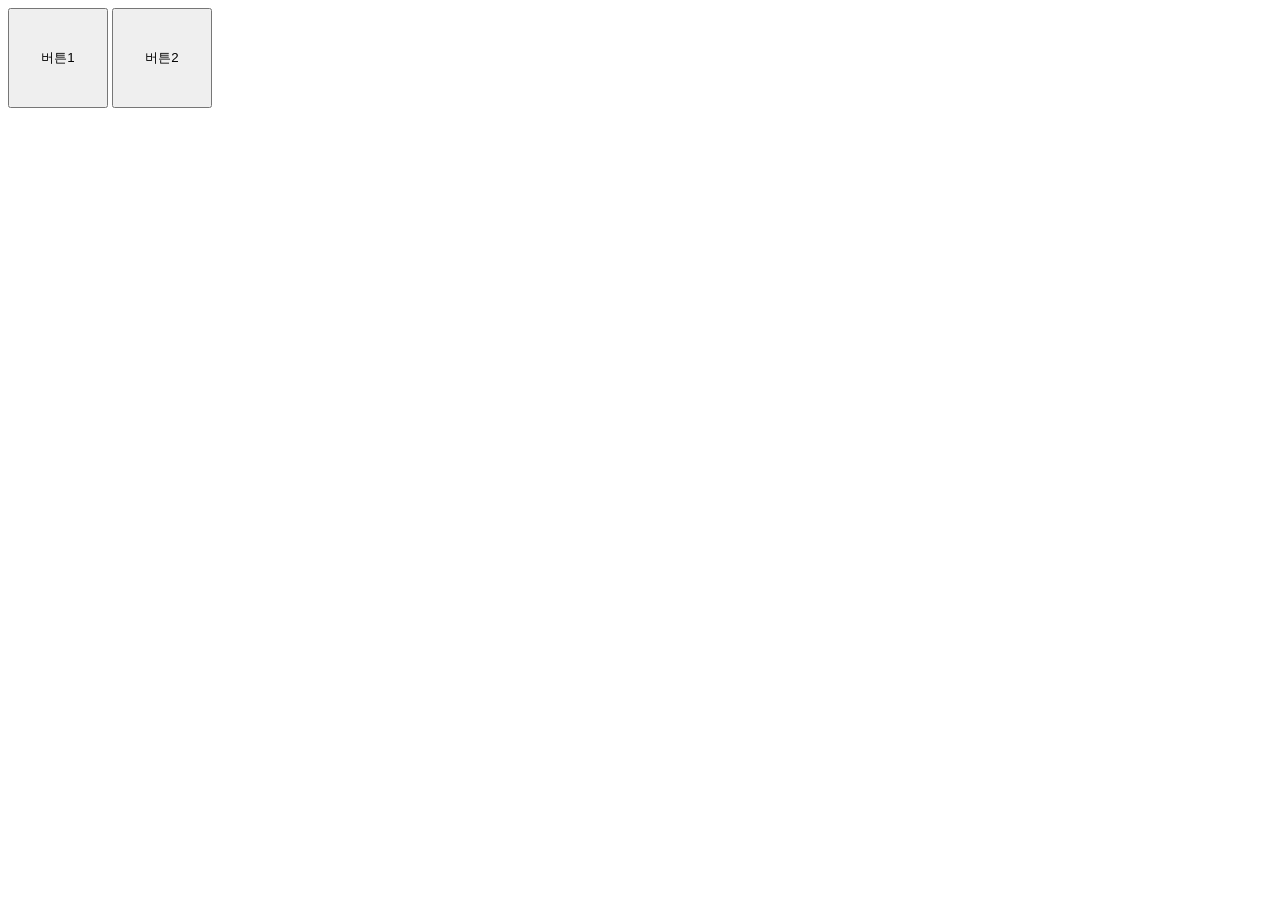
<file: 2.getElementsByClassName.html>
<!DOCTYPE html>
<html lang="en">
<head>
  <meta charset="UTF-8">
  <meta http-equiv="X-UA-Compatible" content="IE=edge">
  <meta name="viewport" content="width=device-width, initial-scale=1.0">
  <title>Document</title>
  <link rel="stylesheet" href="css/main.css">
</head>
<body>
  <!-- 2.getElementsByClassName -->
  <!-- 클래스 명으로 찾아 javascript와 연결 -->

    <!-- 버튼1 : 아이디 입력하세요 -->
    <!-- 버튼2 : 비밀번호 입력하세요 -->
    <div class="alert-box" id="alert">
      <p class="title1">아이디 입력하세요.</p>
      <button class="title1" onclick="알림창1('사라짐','none')">닫기</button>
    </div>

    <button onclick="알림창1('아이디를 입력하세요.', 'block')">버튼1</button>
    <button onclick="알림창1('비밀번호를 입력하세요', 'block')">버튼2</button>
   
</body>

<script>
  function 알림창1(구멍1, 구멍2) {

    // 1.제목을 바꿈 : p태그를 아이디 입력으로 바꿈
    document.getElementsByClassName('title1')[0].innerHTML = 구멍1;

    // 2.띄움
    document.getElementById('alert').style.display = 구멍2;
  }
</script>
</html>
</file>
<file: css/main.css>
/* alert css */
.alert-box {
  /* 안 보임 */
  display: none;
  /* 보임 */
  /* display : block; */

  background-color: skyblue;
  padding: 20px;
  color: white;
  border-radius: 5px;
}

.list-group {
  display: none;
}

.show {
  display: block;
}

/* 애니메이션 사용법 */
.black-bg {
  /* 아예 숨김 */
  /* display: none; */

  /* display : none이랑 똑같은 것 : 애니메이션 줄 때 사용 */
  /* 모습만 숨김 */
  visibility: hidden;

  position: fixed;
  /* z-index : 창을 순서대로 배치 */
  z-index: 5;

  width: 100%;
  height: 100%;
  background: rgba(0, 0, 0, 0.5);

  padding: 30px;

  /* 투명도 */
  opacity: 0;
  /* opacity : 0; 아예 안 보임 */
  /* opacity : 0.5; */
  /* opacity : 1; */

  /* 모든 속성이 1초에 걸쳐 변경되어라 */
  transition: all 1s;
}

.show-modal {
  /* display: block; */
  visibility: visible;
  opacity: 1;
}

.white-bg {
  background: white;
  border-radius: 5px;
  padding: 30px;
}

.dark {
  background-color: black;
  color: white;
}

button {
  width: 100px;
  height: 100px;
}

.slide-container {
  /* vw : 브라우저 폭. 100vw - 꽉참 */
  width: 300vw;

  /* margin-left와 같은 말 */
  /* margin-left: -100vw; */
  /* transform: translateX(100vw); */
  transition: all 1s;
}

.slide-box {
  width: 100vw;

  /* 이미지 가로로 배치 */
  float: left;
}

.slide-box img {
  /* 이미지 꽉 차게 */
  width: 100%;
}
</file>
